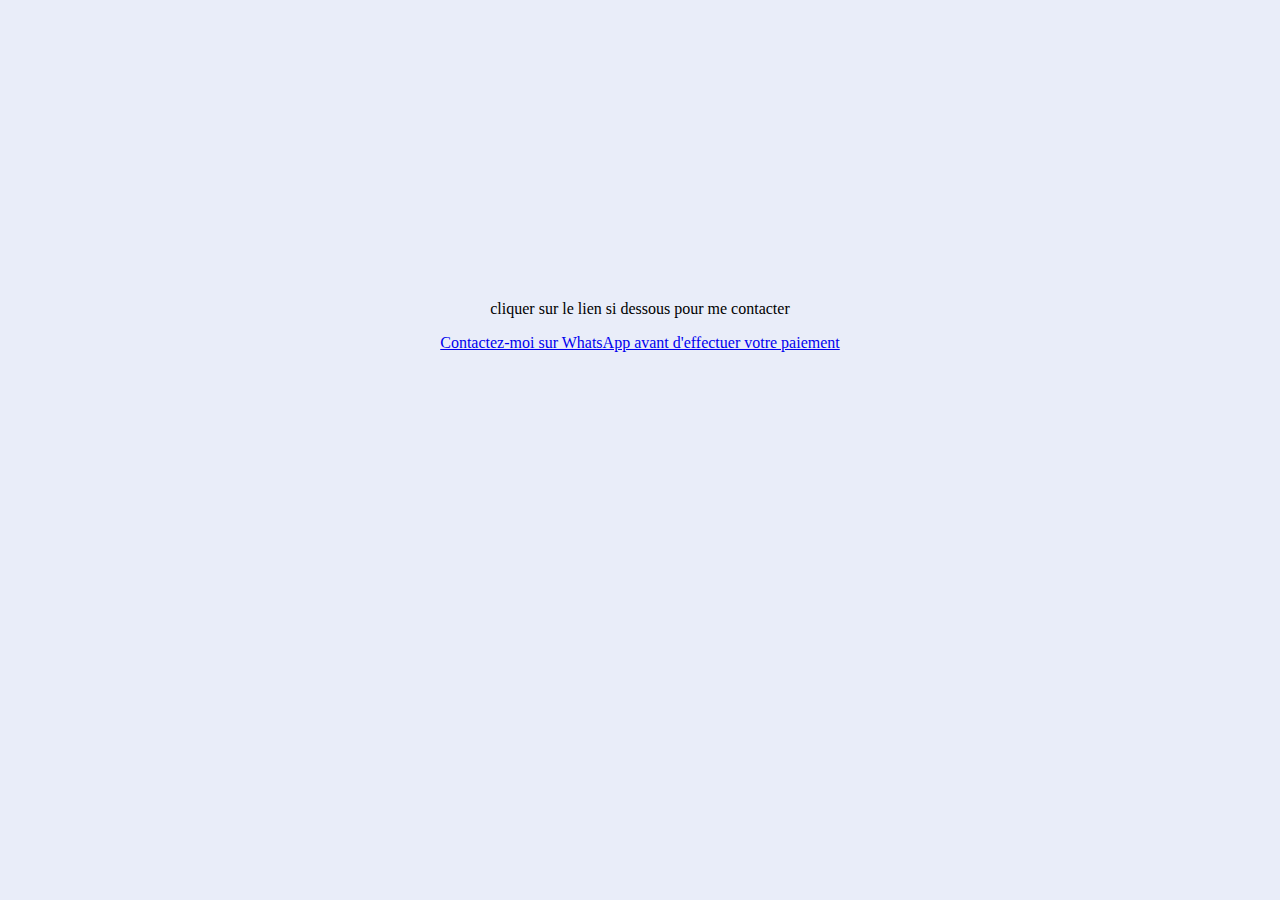
<file: payer.html>
<!DOCTYPE html>
<html lang="en">
<head>
    <meta charset="UTF-8">
    <meta name="viewport" content="width=device-width, initial-scale=1.0">
    <title>Document</title>
</head>
<style>
    body{
        background-color: #e9EDF9;
    }
.paiement{
align-items: center;
text-align: center;
margin-top: 300px;
    }a{

    }
</style>
<body>
    <div class="paiement">
        <p class="paie">cliquer sur le lien si dessous pour me contacter</p>
        <a href="https://wa.me/237655137393" target="_blank">
  Contactez-moi sur WhatsApp avant d'effectuer votre paiement
</a>
    </div>
</body>
</html>
</file>
